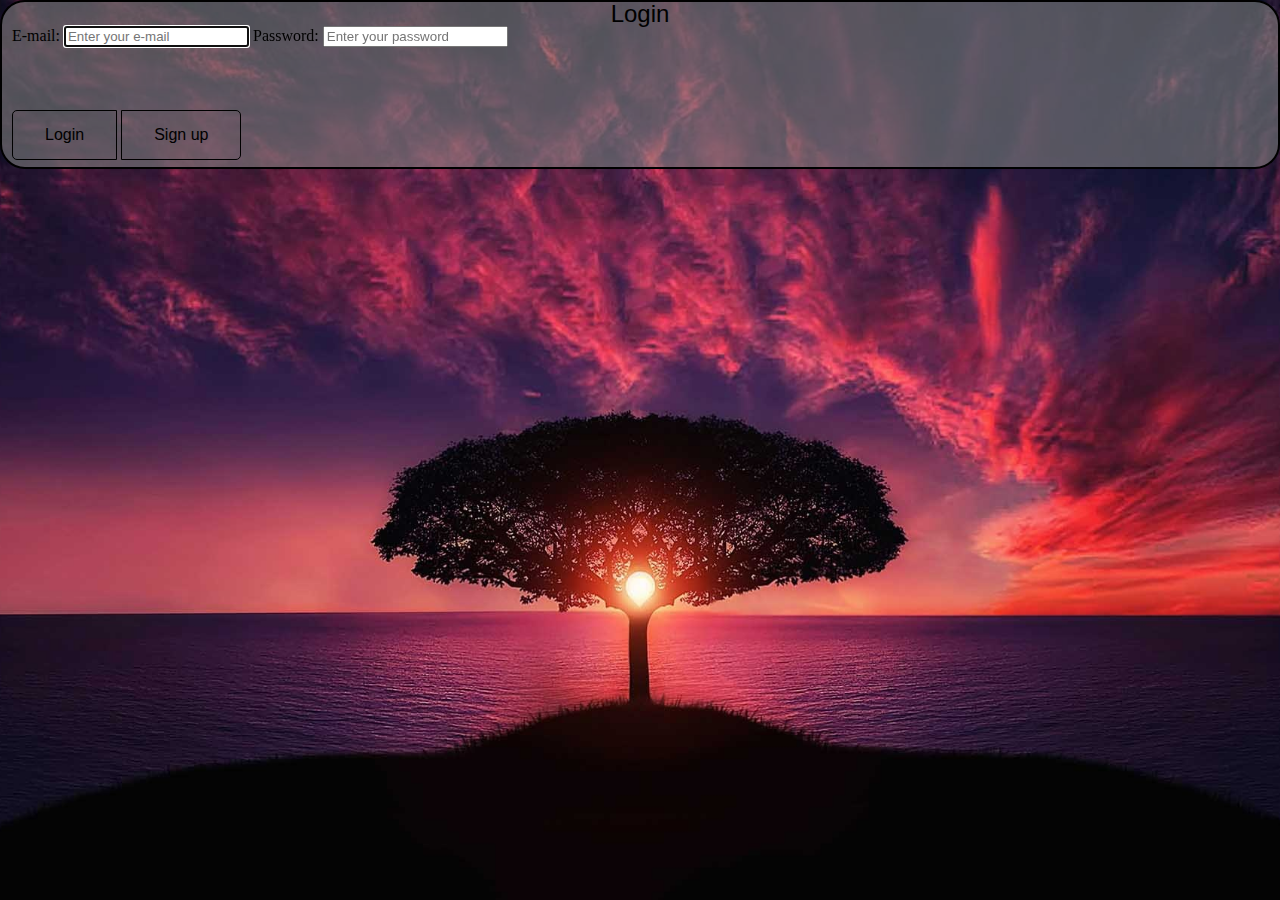
<file: html/index.html>
<!DOCTYPE html>
<html lang="en">

<head>
  <meta charset="UTF-8">
  <meta name="description" content="HTML resume.">
  <meta name="keywords" content="HTML,CSS,FamilyTree,JavaScript">
  <meta name="author" content="Dan Kaplan">
  <meta name="viewport" content="width=device-width, initial-scale=1.0">

  <title>Login</title>
  <link rel="stylesheet" href="../css/reset.css" />
  <link rel="stylesheet" href="../css/style.css" />
  <link rel="stylesheet" href="../css/login.css" />
  <!-- <script src="../js/login.js" type="text/javascript"></script> -->
  <script src="../js/script.js" type="text/javascript"></script>
  <link rel="stylesheet" href="https://stackpath.bootstrapcdn.com/bootstrap/4.1.3/css/bootstrap.min.css" integrity="sha384-MCw98/SFnGE8fJT3GXwEOngsV7Zt27NXFoaoApmYm81iuXoPkFOJwJ8ERdknLPMO"
    crossorigin="anonymous">
</head>


<body>
  <!-- Login section-->
  <section id="loginSect" class=" col-sm-6 mx-auto">
    <h1 class="formHead">Login</h1>
    <form id="loginForm" class="form-inline">
      <div class="form-group row">
        <!-- Email -->
        <label for="logEmail" class="control-label col-sm-2">E-mail:</label>
        <input type="email" class="form-control col-sm-4" id="logEmail" placeholder="Enter your e-mail" autofocus
          required>
        <!-- Password -->
        <label id="passwordFormat" for="password" class="control-label col-sm-2">Password:</label>
        <input type="password" id="passwordL" class="form-control col-sm-4" required placeholder="Enter your password">
      </div>
      <!-- Buttons -->
      <div class="row mx-auto">
        <input class="button" id="logButton" type="submit"  value="Login">
        <input class="button" id="signButton" type="button" onclick="signUpPress()" value="Sign up">
      </div>
    </form>
  </section>
  <!-- Sign up form-->
  <section id="signUpSect" class=" col-sm-6 mx-auto">
    <h1 class="formHead">Sign Up</h1>
    <form id="signUpForm">
      <div class="signUp form-group row">
        <!-- Email -->
        <label for="signEmail" class="control-label col-lg-3">E-mail</label>
        <input type="email" id="signEmail" class="form-control col-lg-6" autofocus required placeholder="Enter your e-mail">
      </div>
      <!-- Password -->
      <div class="signUp form-group row">
        <label for="password" class="control-label col-lg-3">Password</label>
        <input type="password" id="passwordS" class="form-control col-lg-6" required placeholder="Enter your password">
      </div>
      <!-- Password Conf-->
      <div class="signUp form-group row">
        <label for="confPassword" class="control-label col-lg-3">Confirm Password</label>
        <input type="password" id="confPassword" class="form-control col-lg-6" required placeholder="Renter your password">
      </div>
      <!-- DOB -->
      <div class="signUp form-group row">
        <label for="birthDate" class="control-label col-lg-3">Birthday</label>
        <input type="date" id="dob" class="form-control col-lg-6" required placeholder="Enter your birthday">
      </div>
      <div class="row col-lg-5 mx-auto signButtons">
        <input class="button" id="backButt" type="button" onclick="hideSignUp()" value="Back">
        <input class="button" id="signUpConf" type="submit" value="Sign up">
      </div>
    </form>
  </section>
  <!-- <a href="self">Forgot Password</a> -->

  <script src="https://code.jquery.com/jquery-3.3.1.slim.min.js" integrity="sha384-q8i/X+965DzO0rT7abK41JStQIAqVgRVzpbzo5smXKp4YfRvH+8abtTE1Pi6jizo"
    crossorigin="anonymous"></script>
  <script src="https://cdnjs.cloudflare.com/ajax/libs/popper.js/1.14.3/umd/popper.min.js" integrity="sha384-ZMP7rVo3mIykV+2+9J3UJ46jBk0WLaUAdn689aCwoqbBJiSnjAK/l8WvCWPIPm49"
    crossorigin="anonymous"></script>
  <script src="https://stackpath.bootstrapcdn.com/bootstrap/4.1.3/js/bootstrap.min.js" integrity="sha384-ChfqqxuZUCnJSK3+MXmPNIyE6ZbWh2IMqE241rYiqJxyMiZ6OW/JmZQ5stwEULTy"
    crossorigin="anonymous"></script>
</body>

</html>
</file>
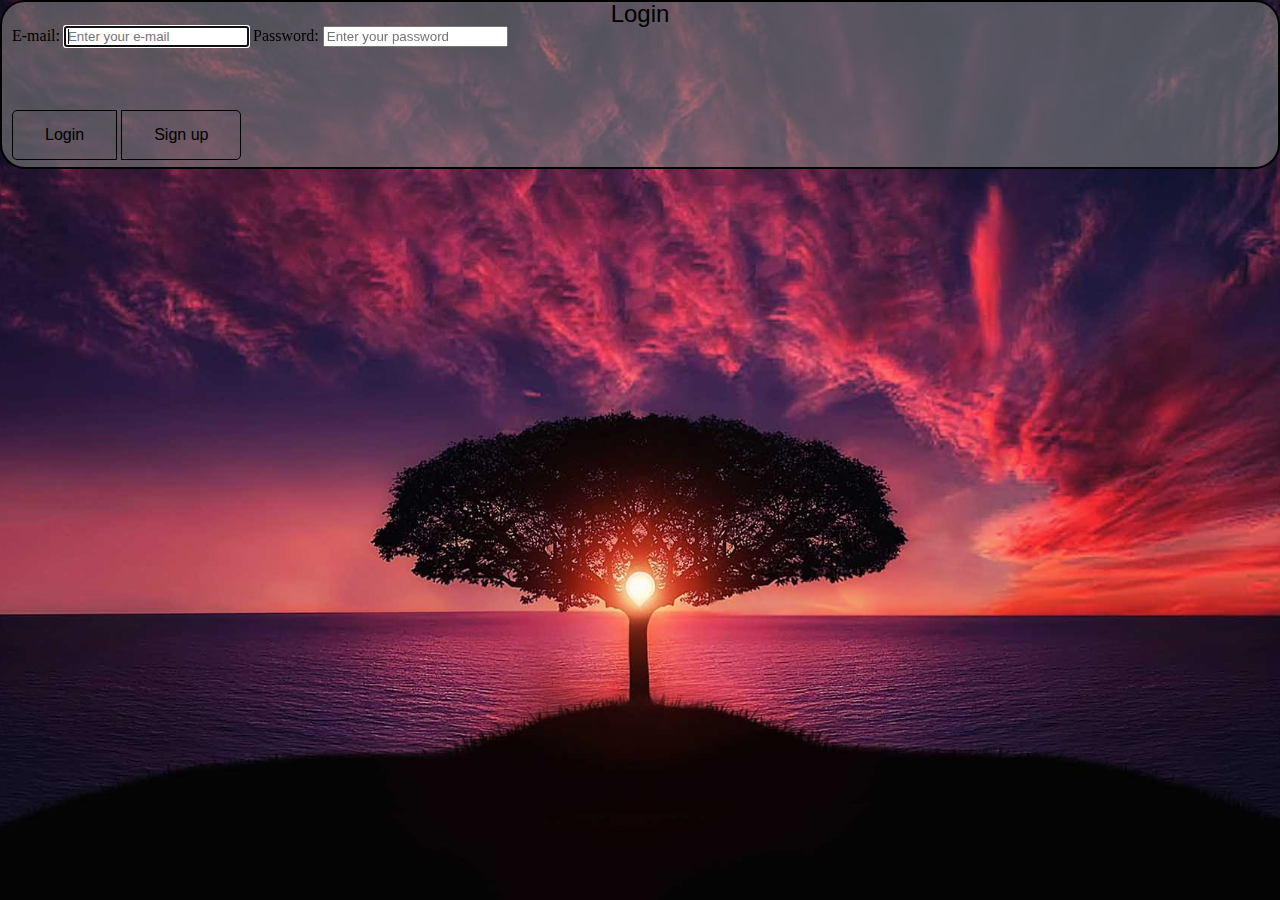
<file: html/treePage.html>
<!DOCTYPE html>
<html lang="en">

<head>
    <meta charset="utf-8" />
    <meta http-equiv="X-UA-Compatible" content="IE=edge">
    <title>My Tree</title>
    <meta name="viewport" content="width=device-width, initial-scale=1">
    <link rel="stylesheet" href="../css/reset.css" />
    <link rel="stylesheet" href="../css/style.css" />
    <!-- <link rel="stylesheet" href="../css/login.css" /> -->
    <script src="../js/jquery-3.3.1.js" type="text/javascript"></script>
    <script src="../js/script.js" type="text/javascript"></script>
    <link rel="stylesheet" href="https://stackpath.bootstrapcdn.com/bootstrap/4.1.3/css/bootstrap.min.css" integrity="sha384-MCw98/SFnGE8fJT3GXwEOngsV7Zt27NXFoaoApmYm81iuXoPkFOJwJ8ERdknLPMO"
        crossorigin="anonymous">
</head>

<body>
    <!-- Background Image -->
    <div id="bImage">&nbsp;</div>
    <div id="bOverlay">&nbsp;</div>
    <!-- Holds all 3 sections (Tree, person of interst, profile info) -->
    <section class="container-fluid d-flex align-items-center row">
        <!-- family tree list -->
        <section class="col-sm-9 ">
            <!-- greatX4GrandParent -->
            <section class="float-none row">
                <div class="panel-group float-left col-sm-3">
                    <div class="panel panel-default">
                        <div class="panel-heading">
                            <h4 class="panel-title  d-flex align-items-center justify-content-center">
                                <a data-toggle="collapse" href="#greatX4GrandParent">Great X4 Grandparent</a>
                            </h4>
                        </div>
                        <div id="greatX4GrandParent" class="panel-collapse collapse">
                            <ul class="list-group">
                                <li class="list-group-item addMember btn">Add Member</li>
                            </ul>
                            <div class="panel-footer">Footer</div>
                        </div>
                    </div>
                </div>
                </div>
            </section>
            <!-- greatX3GrandParent -->
            <section class="float-none row">
                <div class="panel-group float-left col-sm-3">
                    <div class="panel panel-default">
                        <div class="panel-heading">
                            <h4 class="panel-title  d-flex align-items-center justify-content-center">
                                <a data-toggle="collapse" href="#greatX3GrandParent">Great X3 Grandparent</a>
                            </h4>
                        </div>
                        <div id="greatX3GrandParent" class="panel-collapse collapse">
                            <ul class="list-group">
                                <li class="list-group-item addMember btn">Add Member</li>
                            </ul>
                            <div class="panel-footer">Footer</div>
                        </div>
                    </div>
                </div>
                </div>
            </section>
            <!-- greatX2GrandParent greatX3AuntUncle -->
            <section class="float-none row">
                <div class="panel-group float-left col-sm-3">
                    <div class="panel panel-default">
                        <div class="panel-heading">
                            <h4 class="panel-title  d-flex align-items-center justify-content-center">
                                <a data-toggle="collapse" href="#greatX2GrandParent">Great X2 Grandparent</a>
                            </h4>
                        </div>
                        <div id="greatX2GrandParent" class="panel-collapse collapse">
                            <ul class="list-group">
                                <li class="list-group-item addMember btn">Add Member</li>
                            </ul>
                            <div class="panel-footer">Footer</div>
                        </div>
                    </div>
                </div>
                </div>
                <!-- greatX3AuntUncle -->
                <div class="panel-group float-left col-sm-3 ">
                    <div class="panel panel-default ">
                        <div class="panel-heading ">
                            <h4 class="panel-title  d-flex align-items-center justify-content-center">
                                <a data-toggle="collapse" href="#greatX3AuntUncle"> Great X3 Aunt/Uncle</a>
                            </h4>
                        </div>
                        <div id="greatX3AuntUncle" class="panel-collapse collapse">
                            <ul class="list-group">
                                <li class="list-group-item addMember btn">Add Member</li>
                            </ul>
                            <div class="panel-footer">Footer</div>
                        </div>
                    </div>
                </div>
                </div>

            </section>
            <!-- Great GrandParent greatX2AuntUncle-->
            <section class="float-none row">
                <div class="panel-group float-left col-sm-3">
                    <div class="panel panel-default">
                        <div class="panel-heading">
                            <h4 class="panel-title  d-flex align-items-center justify-content-center">
                                <a data-toggle="collapse" href="#greatGrandParent">Great Grandparent</a>
                            </h4>
                        </div>
                        <div id="greatGrandParent" class="panel-collapse collapse">
                            <ul class="list-group">
                                <li class="list-group-item addMember btn">Add Member</li>
                            </ul>
                            <div class="panel-footer">Footer</div>
                        </div>
                    </div>
                </div>
                </div>
                <!-- greatX2AuntUncle -->
                <div class="panel-group float-left col-sm-3">
                    <div class="panel panel-default">
                        <div class="panel-heading">
                            <h4 class="panel-title  d-flex align-items-center justify-content-center">
                                <a data-toggle="collapse" href="#greatX2AuntUncle">Great X2 Aunt/Uncle</a>
                            </h4>
                        </div>
                        <div id="greatX2AuntUncle" class="panel-collapse collapse">
                            <ul class="list-group">
                                <li class="list-group-item addMember btn">Add Member</li>
                            </ul>
                            <div class="panel-footer">Footer</div>
                        </div>
                    </div>
                </div>
                </div>

            </section>
            <!-- GrandParent Great Aunt/uncle 1stCous2xremoved -->
            <section class="float-none row">
                <div class="panel-group float-left col-sm-3">
                    <div class="panel panel-default">
                        <div class="panel-heading">
                            <h4 class="panel-title  d-flex align-items-center justify-content-center">
                                <a data-toggle="collapse" href="#grandParent">Grandparent</a>
                            </h4>
                        </div>
                        <div id="grandParent" class="panel-collapse collapse">
                            <ul class="list-group">
                                <li class="list-group-item addMember btn">Add Member</li>
                            </ul>
                            <div class="panel-footer">Footer</div>
                        </div>
                    </div>
                </div>
                </div>
                <!-- Great Aunt/uncle -->
                <div class="panel-group float-left col-sm-3">
                    <div class="panel panel-default">
                        <div class="panel-heading">
                            <h4 class="panel-title  d-flex align-items-center justify-content-center">
                                <a data-toggle="collapse" href="#greatAuntUncle">Great Aunt/Uncle</a>
                            </h4>
                        </div>
                        <div id="greatAuntUncle" class="panel-collapse collapse">
                            <ul class="list-group">
                                <li class="list-group-item addMember btn">Add Member</li>
                            </ul>
                            <div class="panel-footer">Footer</div>
                        </div>
                    </div>
                </div>
                </div>
                <!-- 1stCousin2XRemoved -->
                <div class="panel-group float-left col-sm-3">
                    <div class="panel panel-default">
                        <div class="panel-heading">
                            <h4 class="panel-title  d-flex align-items-center justify-content-center">
                                <a data-toggle="collapse" href="#firstCous2XRem">First Cousin 2X Removed</a>
                            </h4>
                        </div>
                        <div id="firstCous2XRem" class="panel-collapse collapse">
                            <ul class="list-group">
                                <li class="list-group-item addMember btn">Add Member</li>
                            </ul>
                            <div class="panel-footer">Footer</div>
                        </div>
                    </div>
                </div>
                </div>
            </section>
            <!-- Parent Aunt/Uncle/1stCousin1xRemoved -->
            <section class="float-none row">
                <div class="panel-group float-left col-sm-3">
                    <div class="panel panel-default">
                        <div class="panel-heading">
                            <h4 class="panel-title  d-flex align-items-center justify-content-center">
                                <a data-toggle="collapse" href="#myParent">Parent</a>
                            </h4>
                        </div>
                        <div id="myParent" class="panel-collapse collapse">
                            <ul class="list-group">
                                <li class="list-group-item addMember btn">Add Member</li>
                            </ul>
                            <div class="panel-footer">Footer</div>
                        </div>
                    </div>
                </div>
                </div>
                <!-- Aunt/uncle -->
                <div class="panel-group float-left col-sm-3">
                    <div class="panel panel-default">
                        <div class="panel-heading">
                            <h4 class="panel-title  d-flex align-items-center justify-content-center">
                                <a data-toggle="collapse" href="#auntUncle">Aunt/Uncle</a>
                            </h4>
                        </div>
                        <div id="auntUncle" class="panel-collapse collapse">
                            <ul class="list-group">
                                <li class="list-group-item addMember btn">Add Member</li>
                            </ul>
                            <div class="panel-footer">Footer</div>
                        </div>
                    </div>
                </div>
                </div>
                <!-- 1stCousin1nceRemoved -->
                <div class="panel-group float-left col-sm-3">
                    <div class="panel panel-default">
                        <div class="panel-heading">
                            <h4 class="panel-title  d-flex align-items-center justify-content-center">
                                <a data-toggle="collapse" href="#firstCous1XRem">First Cousin 1X Removed</a>
                            </h4>
                        </div>
                        <div id="firstCous1XRem" class="panel-collapse collapse">
                            <ul class="list-group">
                                <li class="list-group-item addMember btn">Add Member</li>
                            </ul>
                            <div class="panel-footer">Footer</div>
                        </div>
                    </div>
                </div>
                </div>
            </section>
            <!-- Me sibling cousin row -->
            <section class="float-none row">
                <div class="float-left col-sm-3">
                    <div>
                        <div>
                            <h4 class="d-flex align-items-center justify-content-center">
                                <a id="me" class="btn">Me</a>
                            </h4>
                        </div>
                    </div>
                </div>
                <!-- Sibling -->
                <div class="panel-group float-left col-sm-3">
                    <div class="panel panel-default">
                        <div class="panel-heading">
                            <h4 class="panel-title  d-flex align-items-center justify-content-center">
                                <a data-toggle="collapse" href="#mySibling">Sibling</a>
                            </h4>
                        </div>
                        <div id="mySibling" class="panel-collapse collapse">
                            <ul class="list-group">
                                <li class="list-group-item addMember btn">Add Member</li>
                            </ul>
                            <div class="panel-footer">Footer</div>
                        </div>
                    </div>
                </div>
                </div>
                <!-- Cousin -->
                <div class="panel-group float-left col-sm-3">
                    <div class="panel panel-default">
                        <div class="panel-heading">
                            <h4 class="panel-title  d-flex align-items-center justify-content-center">
                                <a data-toggle="collapse" href="#myCousin">Cousin</a>
                            </h4>
                        </div>
                        <div id="myCousin" class="panel-collapse collapse">
                            <ul class="list-group">
                                <li class="list-group-item addMember btn">Add Member</li>
                            </ul>
                            <div class="panel-footer">Footer</div>
                        </div>
                    </div>
                </div>
                </div>
                <!-- 2nd Cousin -->
                <div class="panel-group float-left col-sm-3">
                    <div class="panel panel-default">
                        <div class="panel-heading">
                            <h4 class="panel-title  d-flex align-items-center justify-content-center">
                                <a data-toggle="collapse" href="#secondCousin">Second Cousin</a>
                            </h4>
                        </div>
                        <div id="secondCousin" class="panel-collapse collapse">
                            <ul class="list-group">
                                <li class="list-group-item addMember btn">Add Member</li>
                            </ul>
                            <div class="panel-footer">Footer</div>
                        </div>
                    </div>
                </div>
                </div>
            </section>
            <!-- Child/Niece/Nephew/ -->
            <!-- Child -->
            <section class="float-none row">
                <div class="panel-group float-left col-sm-3">
                    <div class="panel panel-default">
                        <div class="panel-heading">
                            <h4 class="panel-title  d-flex align-items-center justify-content-center">
                                <a data-toggle="collapse" href="#myChild">Child</a>
                            </h4>
                        </div>
                        <div id="myChild" class="panel-collapse collapse">
                            <ul class="list-group">
                                <li class="list-group-item addMember btn">Add Member</li>
                            </ul>
                            <div class="panel-footer">Footer</div>
                        </div>
                    </div>
                </div>
                </div>
                <!-- Niece/Nephew -->
                <div class="panel-group float-left col-sm-3">
                    <div class="panel panel-default">
                        <div class="panel-heading">
                            <h4 class="panel-title  d-flex align-items-center justify-content-center">
                                <a data-toggle="collapse" href="#nieceNephew">Niece/Nephew</a>
                            </h4>
                        </div>
                        <div id="nieceNephew" class="panel-collapse collapse">
                            <ul class="list-group">
                                <li class="list-group-item addMember btn">Add Member</li>
                            </ul>
                            <div class="panel-footer">Footer</div>
                        </div>
                    </div>
                </div>
                </div>
            </section>
            <!-- GrandChild/Great Niece/Nephew/ -->
            <!-- GrandChild -->
            <section class="float-none row">
                <div class="panel-group float-left col-sm-3">
                    <div class="panel panel-default">
                        <div class="panel-heading">
                            <h4 class="panel-title  d-flex align-items-center justify-content-center">
                                <a data-toggle="collapse" href="#grandChild">Grandchild</a>
                            </h4>
                        </div>
                        <div id="grandChild" class="panel-collapse collapse">
                            <ul class="list-group">
                                <li class="list-group-item addMember btn">Add Member</li>
                            </ul>
                            <div class="panel-footer">Footer</div>
                        </div>
                    </div>
                </div>
                </div>
                <!-- Great Niece/Nephew -->
                <div class="panel-group float-left col-sm-3">
                    <div class="panel panel-default">
                        <div class="panel-heading">
                            <h4 class="panel-title  d-flex align-items-center justify-content-center">
                                <a data-toggle="collapse" href="#greatNieceNephew">Great Niece/Nephew</a>
                            </h4>
                        </div>
                        <div id="greatNieceNephew" class="panel-collapse collapse">
                            <ul class="list-group">
                                <li class="list-group-item addMember btn">Add Member</li>
                            </ul>
                            <div class="panel-footer">Footer</div>
                        </div>
                    </div>
                </div>
                </div>
            </section>
            <!-- Great GrandChild/ GreatX2 Niece/Nephew/ -->
            <!-- Great GrandChild -->
            <section class="float-none row">
                <div class="panel-group float-left col-sm-3">
                    <div class="panel panel-default">
                        <div class="panel-heading">
                            <h4 class="panel-title  d-flex align-items-center justify-content-center">
                                <a data-toggle="collapse" href="#greatGrandChild">Great Grandchild</a>
                            </h4>
                        </div>
                        <div id="greatGrandChild" class="panel-collapse collapse">
                            <ul class="list-group">
                                <li class="list-group-item addMember btn">Add Member</li>
                            </ul>
                            <div class="panel-footer">Footer</div>
                        </div>
                    </div>
                </div>
                </div>
                <!-- GreatX2Niece/Nephew -->
                <div class="panel-group float-left col-sm-3">
                    <div class="panel panel-default">
                        <div class="panel-heading">
                            <h4 class="panel-title  d-flex align-items-center justify-content-center">
                                <a data-toggle="collapse" href="#greatX2NieceNephew">Great X2 Niece/Nephew</a>
                            </h4>
                        </div>
                        <div id="greatX2NieceNephew" class="panel-collapse collapse">
                            <ul class="list-group">
                                <li class="list-group-item addMember btn">Add Member</li>
                            </ul>
                            <div class="panel-footer">Footer</div>
                        </div>
                    </div>
                </div>
                </div>
            </section>
            <!-- GreatX2GrandChild/ GreatX3 Niece/Nephew/ -->
            <!-- Great X2GrandChild -->
            <section class="float-none row">
                <div class="panel-group float-left col-sm-3">
                    <div class="panel panel-default">
                        <div class="panel-heading">
                            <h4 class="panel-title  d-flex align-items-center justify-content-center">
                                <a data-toggle="collapse" href="#greatX2GrandChild">Great X2 Grandchild</a>
                            </h4>
                        </div>
                        <div id="greatX2GrandChild" class="panel-collapse collapse">
                            <ul class="list-group">
                                <li class="list-group-item addMember btn">Add Member</li>
                            </ul>
                            <div class="panel-footer">Footer</div>
                        </div>
                    </div>
                </div>
                </div>
                <!-- GreatX3Niece/Nephew -->
                <div class="panel-group float-left col-sm-3">
                    <div class="panel panel-default">
                        <div class="panel-heading">
                            <h4 class="panel-title  d-flex align-items-center justify-content-center">
                                <a data-toggle="collapse" href="#greatX3NieceNephew">Great X3 Niece/Nephew</a>
                            </h4>
                        </div>
                        <div id="greatX3NieceNephew" class="panel-collapse collapse">
                            <ul class="list-group">
                                <li class="list-group-item addMember btn">Add Member</li>
                            </ul>
                            <div class="panel-footer">Footer</div>
                        </div>
                    </div>
                </div>
                </div>
            </section>

            <!-- Great X3 GrandChild -->
            <section class="float-none row">
                <div class="panel-group float-left col-sm-3">
                    <div class="panel panel-default">
                        <div class="panel-heading">
                            <h4 class="panel-title  d-flex align-items-center justify-content-center">
                                <a data-toggle="collapse" href="#greatX3GrandChild">Great X3 Grandchild</a>
                            </h4>
                        </div>
                        <div id="greatX3GrandChild" class="panel-collapse collapse">
                            <ul class="list-group">
                                <li class="list-group-item addMember btn">Add Member</li>
                            </ul>
                            <div class="panel-footer">Footer</div>
                        </div>
                    </div>
                </div>
                </div>
            </section>
            <!-- Great X4 GrandChild -->
            <section class="float-none row">
                <div class="panel-group float-left col-sm-3">
                    <div class="panel panel-default">
                        <div class="panel-heading">
                            <h4 class="panel-title  d-flex align-items-center justify-content-center">
                                <a data-toggle="collapse" href="#greatX4GrandChild">Great X4 Grandchild</a>
                            </h4>
                        </div>
                        <div id="greatX4GrandChild" class="panel-collapse collapse">
                            <ul class="list-group">
                                <li class="list-group-item addMember btn">Add Member</li>
                            </ul>
                            <div class="panel-footer">Footer</div>
                        </div>
                    </div>
                </div>
                </div>
            </section>
        </section>

        <!-- Profile list -->
        <section id="profileSect" class="col-sm-3 fixed-top ml-auto">
            <h1 id="memberName">Family Member</h1>
            <form id="profileForm">
                <fieldset id="profileFieldSet" disabled>
                    <!-- Email -->
                    <div class=" ownerProf">
                        <label for="email" class="">E-mail:</label>
                        <input type="email" class="form-control" id="email" required />
                    </div>
                    <!-- First Name -->
                    <div class="mx-auto">
                        <label for="fName" class="">First Name:</label>
                        <input type="text" class="form-control" id="fName" required />
                    </div>
                    <!-- Last Name -->
                    <div class="mx-auto">
                        <label for="lName" class="">Last Name:</label>
                        <input type="text" class="form-control" id="lName" required />
                    </div>
                    <!-- Gender -->
                    <div class="mx-auto">
                        <label for="gender" class="">Gender:</label>
                        <input type="text" class="form-control" id="gender" required />
                    </div>
                    <!-- DOB -->
                    <div class="mx-auto">
                        <label for="dOB" class="">Date of Birth:</label>
                        <input type="date" class="form-control" id="dOB" required />
                    </div>
                    <!-- relationships add drop down for parent? Mother Father Child etc-->
                    <!-- <div class="mx-auto">
                            <label for="email" class="">E-mail:</label>
                            <input type="email" class="form-control" id="logEmail" required />
                        </div> -->
                    <!-- Password -->
                    <div class=" mx-auto ownerProf">
                        <label id="passwordFormat" for="password" class="">Password:</label>
                        <input type="password" id="password" class="form-control" required />
                    </div> <!-- Password Conf-->
                    <div class=" mx-auto ownerProf">
                        <label for="confPassword" class="">Confirm Password</label>
                        <input type="password" id="confPassword" class="form-control" required>
                    </div>
                </fieldset>
                <!-- Buttons -->
                <div class="mx-auto">
                    <input class="button" id="editButton" type="button" onclick="editProfile()" value="Edit">
                    <input class="button" id="saveButton" type="submit" value="Save">
                </div>
            </form>
        </section>
        <!-- <form id="familyProfileForm" class="form-inline">
                <div class="form-group"> -->

        <!-- Email -->
        <!-- <label for="email" class="control-label col-sm-4">E-mail:</label>
                    <input type="email" class="form-control col-sm-8" id="logEmail" required placeholder="Enter your e-mail"
                        disabled /> -->

        <!-- Password -->

        <!-- <label id="passwordFormat" for="password" class="control-label col-sm-4">Password:</label>
                    <input type="password" id="passwordL" class="form-control col-sm-8" required placeholder="Enter your password"
                        disabled />
                </div> -->
        <!-- Buttons -->
        <!-- <div class="mx-auto">
                        <input class="button" id="logButton" type="submit" value="Login">
                        <input class="button" id="signButton" type="button" onclick="signUpPress()" value="Sign up">
                    </div> -->
        <!-- </form> -->

    </section>
    <script src="https://code.jquery.com/jquery-3.3.1.slim.min.js" integrity="sha384-q8i/X+965DzO0rT7abK41JStQIAqVgRVzpbzo5smXKp4YfRvH+8abtTE1Pi6jizo"
        crossorigin="anonymous"></script>
    <script src="https://cdnjs.cloudflare.com/ajax/libs/popper.js/1.14.3/umd/popper.min.js" integrity="sha384-ZMP7rVo3mIykV+2+9J3UJ46jBk0WLaUAdn689aCwoqbBJiSnjAK/l8WvCWPIPm49"
        crossorigin="anonymous"></script>
    <script src="https://stackpath.bootstrapcdn.com/bootstrap/4.1.3/js/bootstrap.min.js" integrity="sha384-ChfqqxuZUCnJSK3+MXmPNIyE6ZbWh2IMqE241rYiqJxyMiZ6OW/JmZQ5stwEULTy"
        crossorigin="anonymous"></script>

</body>

</html>
<!-- Created "node" example const mystories = document.getElementById("my-stories");
document.setAttribute("href", "website");


-->
</file>
<file: css/style.css>
#bImage{ 
    z-index: -2;
    position: fixed;
    width: 100%;
    height: 100%;
    background: url(../images/tree.jpg) no-repeat center center fixed; 
        -webkit-background-size: cover;
    -moz-background-size: cover;
    -o-background-size: cover;
    background-size: cover;
}
    /* background: rgba(000, 000, 000, 1); */
      /* background-image: url("images/tree.jpg"); */
    /* background-size: 100% 100%;
    background-repeat: no-repeat; */
    /* overflow: visible; */
    /* opacity: 0.4; */
    
    /* background: rgba(000, 000, 000, 1); */
     
     #bOverlay{
        /* z-index: 2;
        width: 100%;
        height: 100%;
        -webkit-background-size: cover;
        -moz-background-size: cover;
        -o-background-size: cover;
        background-size: cover;
        background: rgba(000, 000, 000, 1); */
        position: fixed; /* Sit on top of the page content */
        /* display: none; Hidden by default */
        width: 100%; /* Full width (cover the whole page) */
        height: 100%; /* Full height (cover the whole page) */
        top: 0; 
        left: 0;
        right: 0;
        bottom: 0;
        background-color: rgba(0,0,0,0.8); /* Black background with opacity */
        z-index: -1;
         }
         /* #saveButton{
             visibility: hidden;
         } */
         a,p{
             font-size: .7em;
             /* text-align: center; */
            
         }
         h4{
             height: 60px;
             /* text-align: center; */
            /* border-color: rgb(0,0,0); Black background with opacity */
            /* border: dashed 2px; */
         }
</file>
<file: css/login.css>
body{
    /* background-image: url("images/tree.jpg"); */
    /* background-size: 100% 100%;
    background-repeat: no-repeat; */
    background: url(../images/tree.jpg) no-repeat center center fixed; 
    -webkit-background-size: cover;
    -moz-background-size: cover;
    -o-background-size: cover;
    background-size: cover;
 }
#signUpSect{
    visibility: hidden;
    /* display: none; */
    background-color: rgb(128, 128, 128,.6);
border-radius: 25px;
border: solid black 2px;
top: -145px;
padding: 10px; 
height: 300px;
}
#loginSect{
    visibility: visible;
    top: 0%;
    height: 145px;
background-color: rgb(128, 128, 128,.6);
border-radius: 25px;
border: solid black 2px;
    padding: 10px; 
}
.formHead{
    font-size: 1.5em;
    text-align: center;
    padding: 0%;
    margin-top: -10px;
    font-family: 'Gill Sans', 'Gill Sans MT', Calibri, 'Trebuchet MS', sans-serif;
}
.button{
    background-color: transparent;
    border: 1px solid black;
    transition-duration: 0.4s;
    padding: 15px 32px;
    text-align: center;
    text-decoration: none;
    /* display: inline-block; */
    font-size: 16px;
    cursor: pointer;
    /* float: left; */
    /* margin-left: 33%; */
    margin-top: 5%;
}
.signButtons{
    margin-top: -4%;
}
.button:hover {
    background-color: gray; 
     color: white;
}
#logButton,#backButt{
/* border-right: none; */
border-radius: 5px 0px 0px 5px;
}
#signButton,#signUpConf{
/* margin-left: 0%; */
border-radius: 0px 5px 5px 0px;
}
</file>
